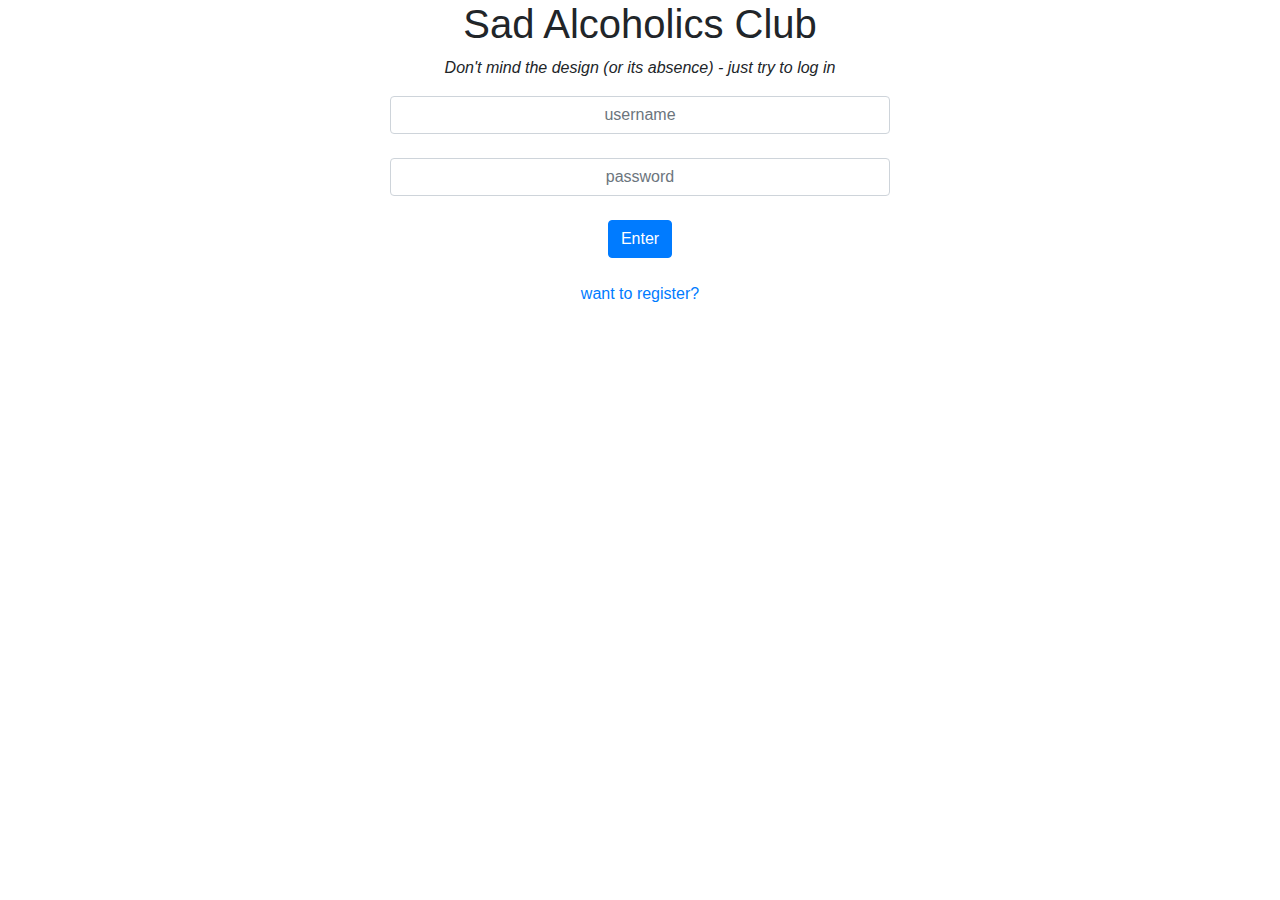
<file: index.html>
<!doctype html>

<html>
<head>
  <title>Sad Alcoholics Club</title>
  <link rel="stylesheet" href="./s/bs.css"/>
  <link rel="stylesheet" href="./s/common.css"/>
  <script src="./s/jquery.min.js"></script>
  <script src="./s/bs.js"></script>
</head>
<body>

<center>

<h1>Sad Alcoholics Club</h1>

<p><em>Don't mind the design (or its absence) - just try to log in</em></p>

<input id="username" placeholder="username" class="form-control"/>
<br/>
<input id="password" type="password" placeholder="password" class="form-control"/>
<br/>

<div id="enter-normal">

<button id="enter" class="btn btn-primary">Enter</button>
<br/><br/>
<a id="want-register" href="#">want to register?</a>

</div>

<div id="registration" class="hidden">

<input id="password2" type="password" placeholder="re-type password" class="form-control"/>
<br/>
<input id="email" placeholder="email" class="form-control"/>
<br/>
<button id="register" class="btn btn-success">Register</button>

</div>

</center>

<script>
$(() => {
    $.ajaxSetup({contentType: 'application/json', error: onApiError});

    $('#want-register').click((e) => {
        $('#registration').show();
        $('#enter-normal').hide();
        e.preventDefault();
    });

    $('#enter').click(() => {
        $.ajax({
            type: 'POST',
            url: '/api.php/get-token',
            data: JSON.stringify({user: $('#username').val(), pwd: $('#password').val()}),
            success: (resp) => { loginAttempted(JSON.parse(resp)); }
        });
    });

    $('#register').click(() => {
        $.ajax({
            type: 'POST',
            url: '/api.php/register',
            data: JSON.stringify({user: $('#username').val(), pwd: $('#password').val(),
                pwd2: $('#password2').val(), email: $('#email').val()}),
            success: (resp) => { registerAttempted(JSON.parse(resp)); }
        });
    });
    
    function loginAttempted(resp) {
        if (resp['error']) {
            alert(resp['error']);
            return;
        }
        sessionStorage['token'] = resp['token'];
        location.href = '/members.html';
    }
    
    function registerAttempted(resp) {
        if (resp['error']) {
            alert(resp['error']);
            return;
        }
        alert('Registration successful!\n\nTry to login!');
        location.href = '/index.html';
    }
    
    function onApiError(r, stat, e) {
        console.log('Server error: ' + e);
        alert('Server error');
    }
});

</script>

</body>
</html>
</file>
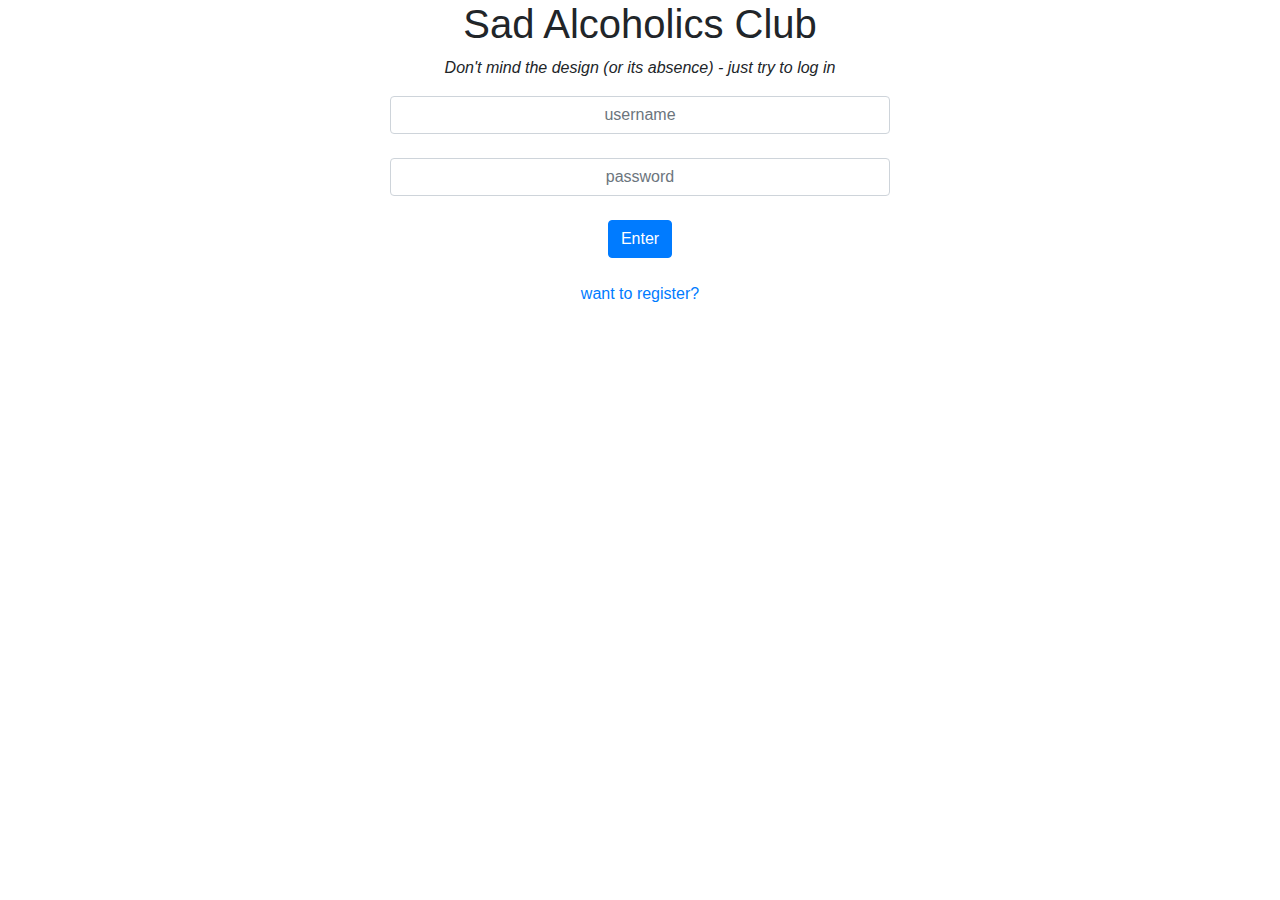
<file: members.html>
<!doctype html>

<html>
<head>
  <title>Members of Sad Alcoholics Club</title>
  <link rel="stylesheet" href="./s/bs.css"/>
  <link rel="stylesheet" href="./s/common.css"/>
  <script src="./s/jquery.min.js"></script>
  <script src="./s/bs.js"></script>
</head>
<body>

<center>

<h3>Members of Sad Alcoholics Club</h3>

<p><em><a id="logout" href="/index.html">logout</a></em></p>

<table class="table table-striped table-bordered table-hover" id="members">
  <thead>
    <tr><th>Id</th><th>Username</th><th>Email</th></tr>
  </thead>
  <tbody>
  </tbody>
</table>

</center>

<script>
$(() => {
    if (!sessionStorage['token']) {
        alert('You are not logged in!');
        location.href = '/index.html';
    }

    setTimeout(refresh, 10);
    setInterval(refresh, 3100);

    $('#logout').click(() => { sessionStorage.removeItem('token') });

    function refresh() {
        $.ajax({
            type: 'POST',
            url: '/api.php/get-members',
            headers: {'X-Auth-Token': sessionStorage['token']},
            data: JSON.stringify({}),
            success: (resp) => { updateTable(JSON.parse(resp)); }
        });
    }

    function updateTable(res) {
        var tbody = $('#members tbody');
        tbody.empty();
        for (var i = 0; i < res.length; i++) {
            var row = res[i];
            $('<tr><td>' + row[0] + '</td><td>' + row[1] + '</td><td>' + row[2] + '</td></tr>').appendTo(tbody);
        }
    }
});

</script>

</body>
</html>
</file>
<file: s/common.css>
.hidden {
    display: none;
}
input {
    text-align: center;
    max-width: 500px;
}
table {
    max-width: 700px;
}
</file>
